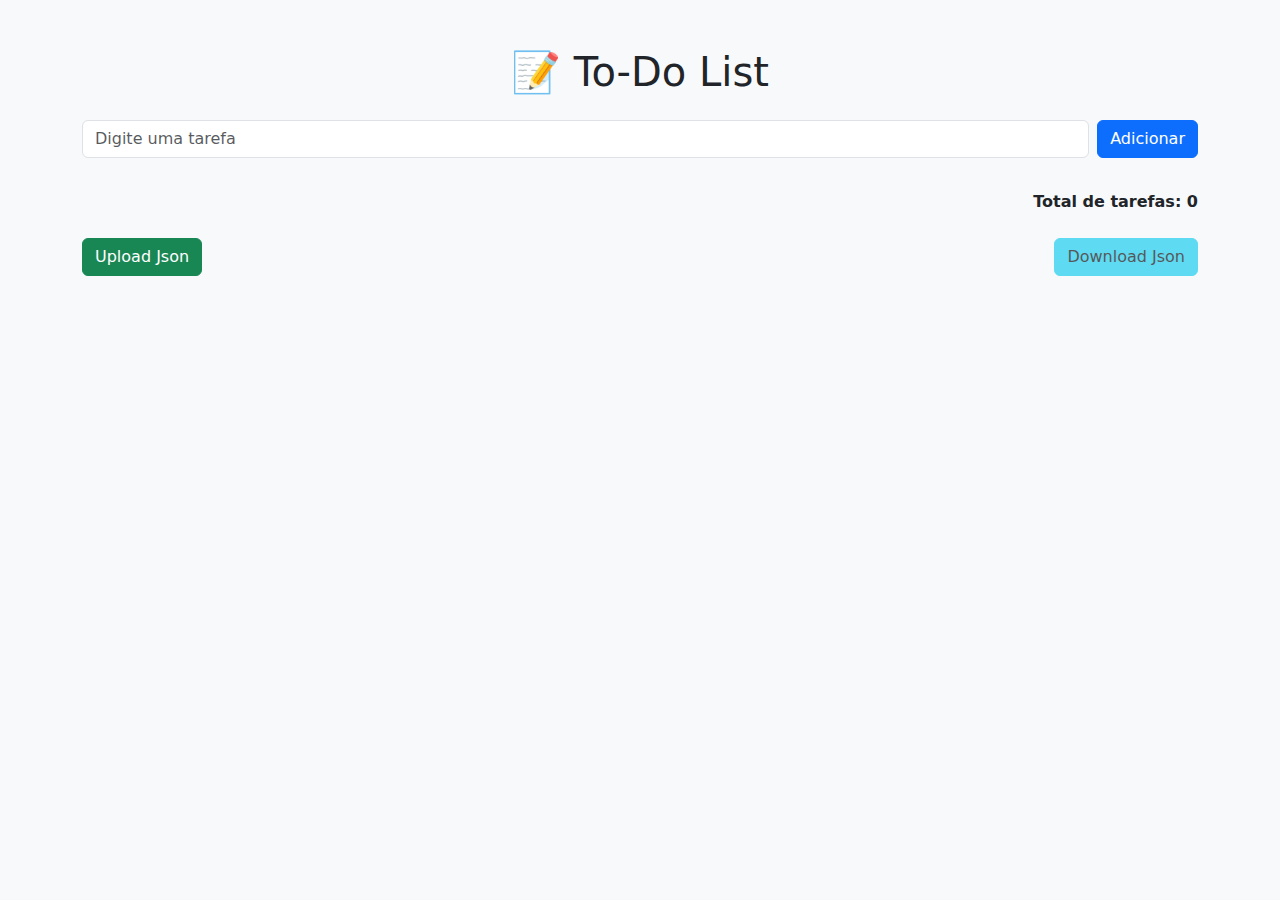
<file: atividade10/atividade.html>
<!DOCTYPE html>
<html lang="pt-br">

<head>
  <meta charset="UTF-8">
  <title>To-Do List com Bootstrap</title>
  <link href="https://cdn.jsdelivr.net/npm/bootstrap@5.3.2/dist/css/bootstrap.min.css" rel="stylesheet">
</head>

<body class="bg-light">

  <div class="container py-5">
    <h1 class="text-center mb-4">📝 To-Do List</h1>

    <div class="mb-3 d-flex">
      <input type="text" id="tarefaInput" class="form-control me-2" placeholder="Digite uma tarefa">
      <button class="btn btn-primary" onclick="adicionarTarefa()">Adicionar</button>
    </div>

    <ul class="list-group mb-3" id="listaTarefas"></ul>

    <p class="text-end fw-bold">Total de tarefas: <span id="contador">0</span></p>
  
        <div class="d-flex justify-content-between mt-4">
        <div class="upload-area">
          <input type="file" name="upload" id="upload" accept=".json" class="d-none" onchange="uploadJson(event)">
          <button id="btnUpload" class="btn btn-success" onclick="document.getElementById('upload').click()">Upload Json</button>
        </div>
        <button id="btnDownload" onclick="downloadJson()" class="btn btn-info">Download Json</button>
  </div>

     </div>
  </div>

  <script>

    let tarefas = [];

    function adicionarTarefa(){
      let input = document.getElementById("tarefaInput");
      let texto = input.value.trim();

      if (texto === ""){
        alert("Digite um tarefa válida!");
        return;
      }

      if (tarefas.includes(texto)){
        alert("Essa tarefa já foi adicionada!");
        return;
      }

      tarefas.push(texto);
      input.value = "";
      atualizarLista();
    }

    function removerTarefa(item){
        tarefas.splice(item,1);
        atualizarLista();

    }

    function atualizarLista(){
      let lista = document.getElementById("listaTarefas");
      lista.innerHTML = "";
      
      for (let i = 0; i < tarefas.length; i++){
        let item = document.createElement("li");
        item.className = "list-group-item";

        item.innerHTML = `
          ${tarefas[i]}
          <div class="float-end">
            <button class="btn btn-sm btn-warning" onclick="editarTarefa(${i})">Editar</button>
            <button class="btn btn-sm btn-danger" onclick="removerTarefa(${i})">Remover</button>
          </div>
        `;

        lista.appendChild(item);
      }
      atualizarContador();
      salvarLocalStorage();
      atualizarBotoes();
    }

    function editarTarefa(item){
        let tarefaEditada = prompt("Editar a tarefa:", tarefas[item]);
        
        function editarTarefa(item){
            alert("O texto da tarefa não pode ser vazio!");
            return;

        }

        if (tarefas.includes(tarefaEditada)){
            alert("tarefa já existe na lista!");
            return;
        }

        tarefas[item] = tarefaEditada;
        atualizarLista();
    }

    function atualizarContador(){
        document.getElementById("contador").textContent = tarefas.length;

    }
    
    function salvarLocalStorage(){
     localStorage.setItem("tarefas", JSON.stringify(tarefas));

    }

    function carregarLocalStorage(){
        let dados = localStorage.getItem("tarefas");
        if(dados){
            tarefas = JSON.parse(dados);
            atualizarLista();
        }

    }

    function atualizarBotoes(){
       
        let btnUpload = document.getElementById("btnUpload");
        let btnDownload = document.getElementById("btnDownload");

        if (tarefas.length > 0){
            btnDownload.disabled = false;
            btnUpload.disabled = true;
        } else{
             btnDownload.disabled = true;
            btnUpload.disabled = false;
        }
    }

    function downloadJson(){
        if (tarefas.length == 0){
            alert("Não existem tarefas para baixar!");
            return;
        }
        let dataStr = JSON.stringify(tarefas);

        let blob = new Blob([dataStr], {type: "application/json"});
        let url = URL.createObjectURL(blob);

        let a = document.createElement("a");
        a.href = url;
        a.download = "tarefas.json";
        a.click();
        //remove link e url do arquivo


        URL.revokeObjectURL(url);
        a.remove();
    }

    function uploadJson(arquivo) {

        let file = arquivo.target.files[0];
        if (!file){
            alert("Arquivo não existe");
            return;
        }

        let reader = new FileReader();

        reader.onload = function (e){

            try{

                let dados = JSON.parse(e.target.result);

                if(!Array.isArray(dados)){
                    alert("Arquivo Json inválido!");
                    return;

                }

                for (let tarefa of dados){
                    if(typeof tarefa != "string"){
                        alert("Arquivo Json inválido! Todas as tarefas devem ser texto!");
                        return;
                    }
                }

                if(tarefas.length > 0){
                    alert("Para o upload funcionar, a lista tem que estar vazia!");
                    return;
                }

                tarefas = dados;
                atualizarLista();

            } catch(error){
                alert("Erro ao ler o arquivo JSON: " + error.message);
            }
        }

        reader.readAsText(file);
        arquivo.target.value = "";
    }

    carregarLocalStorage();
    atualizarBotoes();






  </script>

</body>

</html>
</file>
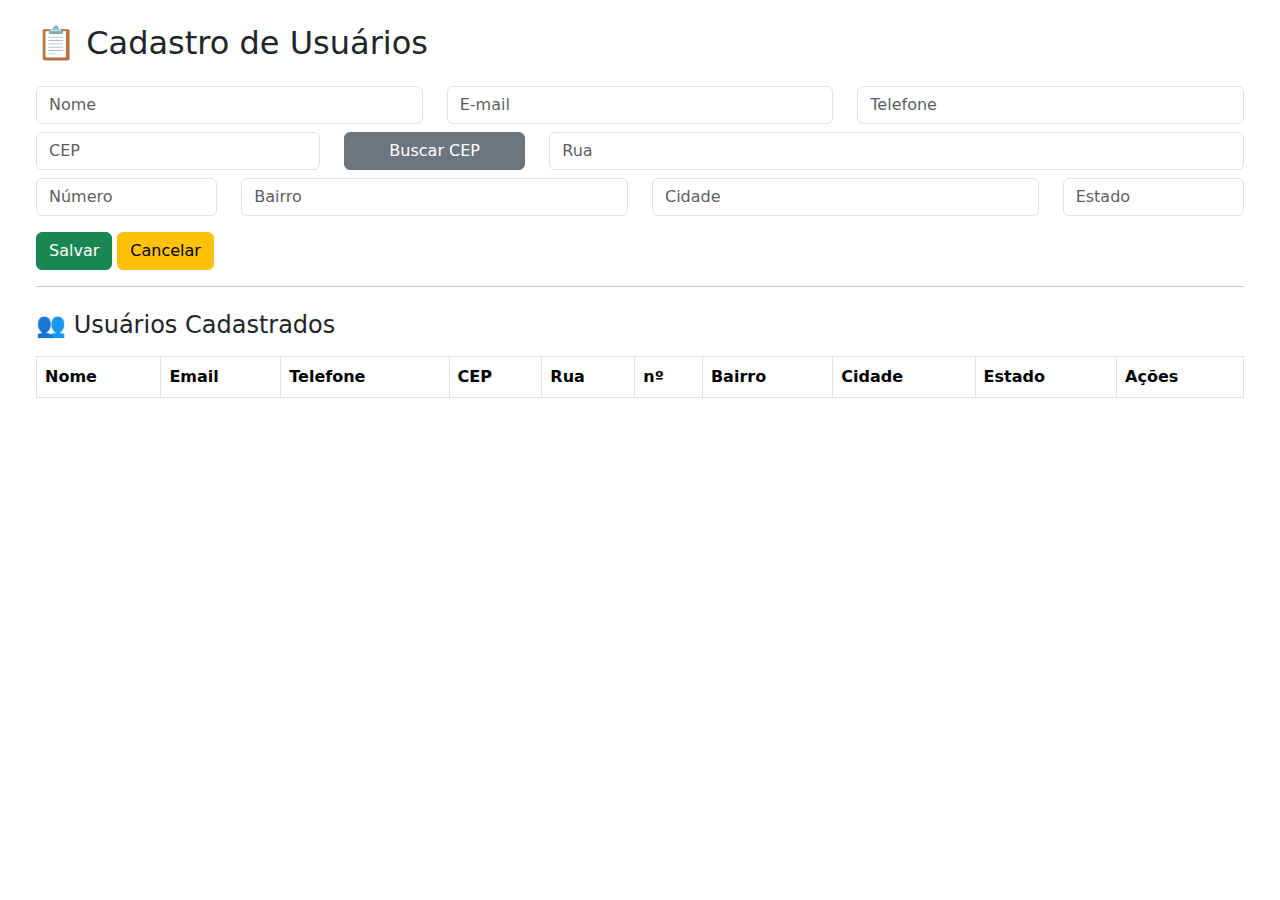
<file: atividade11-cadastro/cadastro.html>
<!DOCTYPE html>
<html lang="pt-br">

<head>
  <meta charset="UTF-8">
  <title>Cadastro de Usuários</title>
  <link href="https://cdn.jsdelivr.net/npm/bootstrap@5.3.2/dist/css/bootstrap.min.css" rel="stylesheet">
</head>

<body class="p-4">
  <div class="container-fluid">
    <h2 class="mb-4">📋 Cadastro de Usuários</h2>

    <form id="formUsuario">
      <input type="hidden" id="indice">

      <div class="row mb-2">
        <div class="col-md-4">
          <input type="text" id="nome" class="form-control" placeholder="Nome">
        </div>
        <div class="col-md-4">
          <input type="email" id="email" class="form-control" placeholder="E-mail">
        </div>
        <div class="col-md-4">
          <input type="tel" id="telefone" class="form-control" placeholder="Telefone">
        </div>
      </div>

      <div class="row mb-2">
        <div class="col-md-3">
          <input type="text" id="cep" class="form-control" placeholder="CEP">
        </div>
        <div class="col-md-2">
          <button type="button" class="btn btn-secondary w-100" onclick="buscarCep()">Buscar CEP</button>
        </div>
        <div class="col-md-7">
          <input type="text" id="rua" class="form-control" placeholder="Rua">
        </div>
      </div>

      <div class="row mb-3">
        <div class="col-md-2">
          <input type="text" id="numero" class="form-control" placeholder="Número">
        </div>
        <div class="col-md-4">
          <input type="text" id="bairro" class="form-control" placeholder="Bairro">
        </div>
        <div class="col-md-4">
          <input type="text" id="cidade" class="form-control" placeholder="Cidade">
        </div>
        <div class="col-md-2">
          <input type="text" id="estado" class="form-control" placeholder="Estado">
        </div>
      </div>

      <button class="btn btn-success" type="button" onclick="salvarUsuario()">Salvar</button>
      <button class="btn btn-warning" type="button" onclick="cancelar()">Cancelar</button>
    </form>

    <hr>

    <h4 class="mt-4">👥 Usuários Cadastrados</h4>
    <div class="table-responsive">
      <table class="table table-bordered mt-2">
        <thead>
          <tr>
            <th>Nome</th>
            <th>Email</th>
            <th>Telefone</th>
            <th>CEP</th>
            <th>Rua</th>
            <th>nº</th>
            <th>Bairro</th>
            <th>Cidade</th>
            <th>Estado</th>
            <th>Ações</th>
          </tr>
        </thead>
        <tbody id="tabelaUsuarios"></tbody>
      </table>
    </div>
  </div>

  <script>
    let usuarios = JSON.parse(localStorage.getItem("usuarios")) || []

    function salvarUsuario(){
        if(document.getElementById("nome").value == ""){
            alert("O campo nome é obrigatório");
            return;
        }

    

    
        if(document.getElementById("email").value == ""){
            alert("O campo email é obrigatório");
            return;
        }

    

    
        if(document.getElementById("telefone").value == ""){
            alert("O campo telefone é obrigatório");
            return;
        }

    


    let usuario = {
        nome: document.getElementById("nome").value,
        email: document.getElementById("email").value,
        telefone: document.getElementById("telefone").value,
        cep: document.getElementById("cep").value,
        rua: document.getElementById("rua").value,
        numero: document.getElementById("numero").value,
        bairro: document.getElementById("bairro").value,
        cidade: document.getElementById("cidade").value,
        estado: document.getElementById("estado").value,

    }

    let indice = document.getElementById("indice").value;

    if(indice == ""){
      usuarios.push(usuario);
    }else{
      usuarios[indice] = usuario;
    }

    localStorage.setItem("usuarios",JSON.stringify(usuarios));
    listarUsuario();
    cancelar();

    }
    function buscarCep(){
      let cep = document. getElementById("cep").value;

      if(cep.length !=  8 && cep.length != 9){
        alert("CEP inva´lido. Digite novamente!");
        return;
      }

      fetch(`https://viacep.com.br/ws/${cep}/json`)
        .then(res => res.json())
        .then(dados => {

          if (dados.erro){
            alert("Cep não encontrado");
            return;
          }

          document.getElementById("rua").value = dados.logradouro;
          document.getElementById("bairro").value = dados.bairro;
          document.getElementById("cidade").value = dados.logradouro;
          document.getElementById("estado").value = dados.uf;

        }).catch(() => alert("Erro ao buscar CEP"));


    }

   

    function listarUsuario(){
      let tbody = document.getElementById("tabelaUsuarios");
      tbody.innerHTML = "";

      for (let i = 0; i , usuarios.length; i++){
        let tr = document.createElement("tr");
        let u = usuarios[i];
        tr.innerHTML = `
          <td>${u.nome}</td>
          <td>${u.email}</td>
          <td>${u.telefone}</td>
          <td>${u.cep}</td>
          <td>${u.rua}</td><td>
          <td>${u.numero}</td>
          <td>${u.bairro}</td>
          <td>${u.cidade}</td>
          <td>${u.estado}</td>
          <td>
            <button class="btn btn-sm btn-warning" onclick="editarUsuario(${i})">Editar</button>
            <button class="btn btn-sm btn-danger" onclick="excluirUsuario(${i})">Excluir</button>
          </td>

         `;

         tbody.appendChild(tr);

      }


    }

    function editarUsuario(i){
      let u = usuarios[i];
      document.getElementById("nome").value = u.nome;
      document.getElementById("email").value = u.email;
      document.getElementById("telefone").value = u.email;
      document.getElementById("cep").value = u.cep;
      document.getElementById("rua").value = u.rua;
      document.getElementById("numero").value = u.numero; 
      document.getElementById("bairro").value = u.bairro; 
      document.getElementById("cidade").value = u.cidade;
      document.getElementById("estado").value = u.estado;
      document.getElementById("indice").value = i;


    }
    
    function excluirUsuario(i){

      if (confirm("Deseja realmente excluir o usuario")){
        usuarios.splice(i,1);
        localStorage.setItem("usuarios", JSON.stringify(usuarios));
        listarUsuario();
      }
      cancelar();

}



    function cancelar(){
      document.getElementById("formUsuario").reset();
      document.getElementById("indice").value = "";
    }

   




    
    
   





  

  </script>
</body>

</html>
</file>
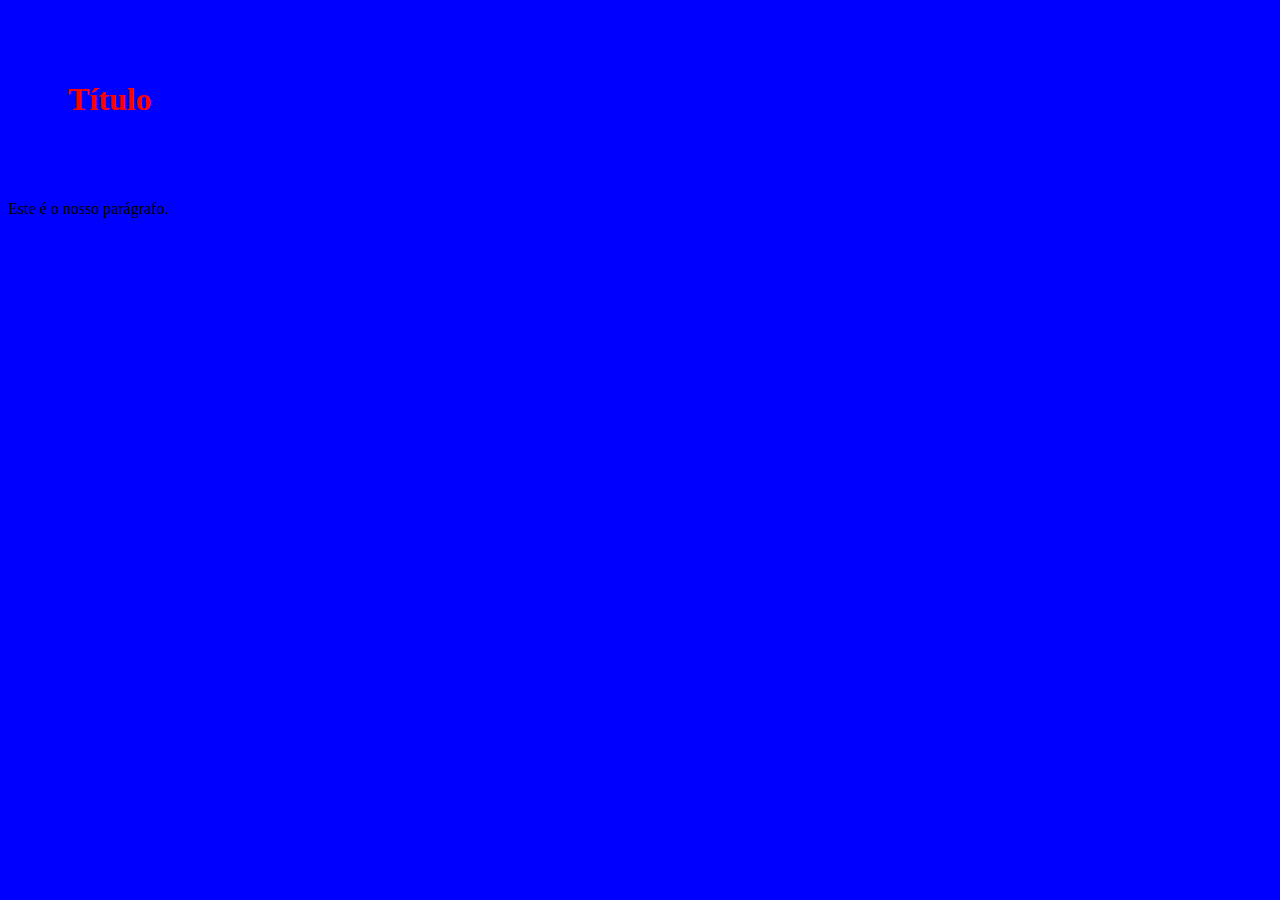
<file: Praticas css/1 - aulaCSSInterno.html>
<!DOCTYPE html>
<html lang="pt-br">

<head>
    <meta charset="UTF-8">
    <meta name="viewport" content="width=device-width, initial-scale=1.0">
    <title>CSS Interno</title>
    <style>
        body {
            background-color: blue;
        }

        h1 {
            color: red;
            padding: 60px;
        }
    </style>
</head>

<body>

    <h1>Título</h1>
    <p>Este é o nosso parágrafo.</p>

</body>

</html>
</file>
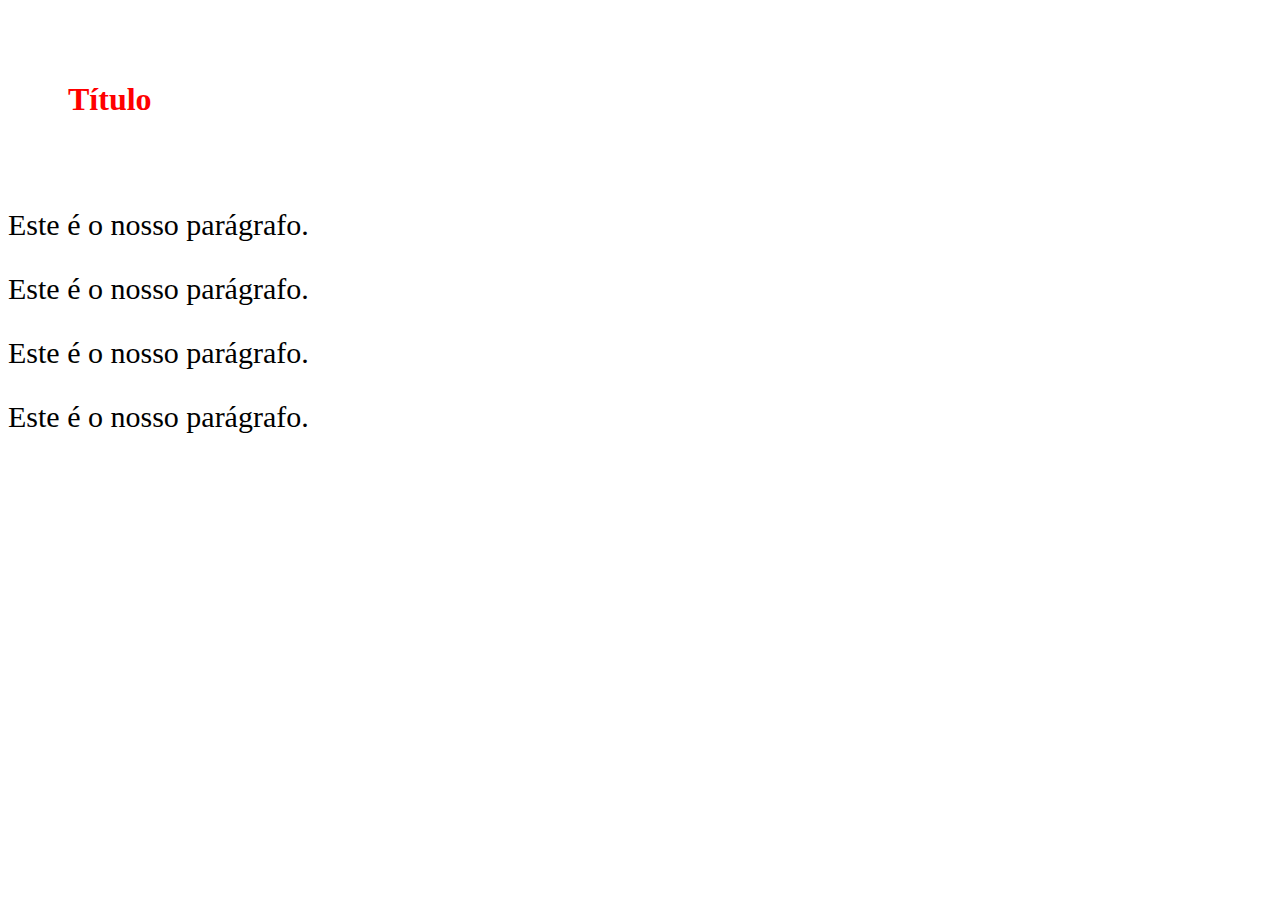
<file: Praticas css/2 - aulaCSSExterno.html>
<!DOCTYPE html>
<html lang="pt-br">

<head>
    <meta charset="UTF-8">
    <meta name="viewport" content="width=device-width, initial-scale=1.0">
    <link rel="stylesheet" type="text/css" href="style.css">
    <title>CSS Externo</title>
</head>

<body">

    <h1>Título</h1>
    <p>Este é o nosso parágrafo.</p>
    <p id="paragrafo">Este é o nosso parágrafo.
 </p>
    <p class="paragrafo">Este é o nosso 
        parágrafo.</p>
    <p>Este é o nosso parágrafo.</p>


</body>

</html>
</file>
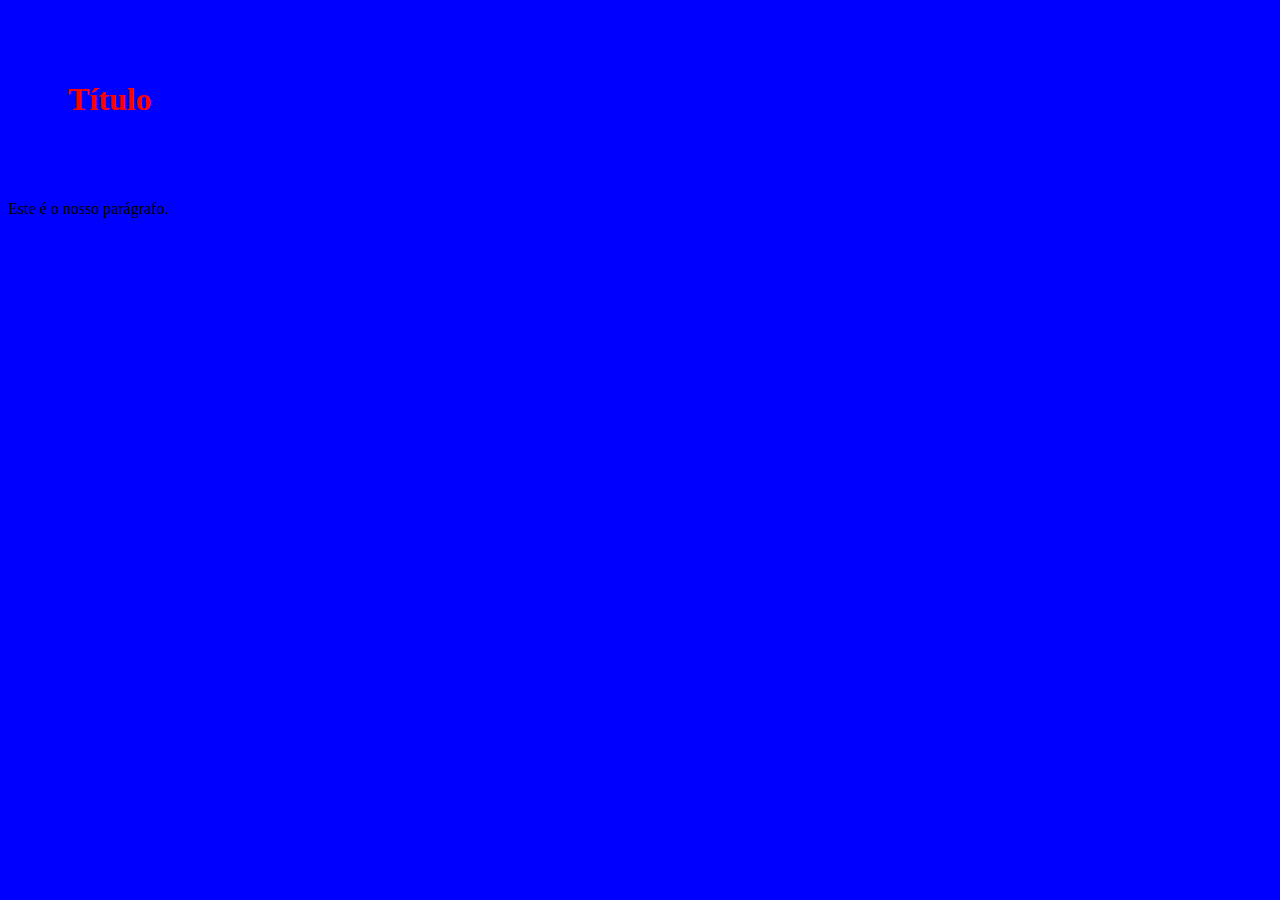
<file: Praticas css/3 - aulaCSSInline.html>
<!DOCTYPE html>
<html lang="pt-br">

<head>
    <meta charset="UTF-8">
    <meta name="viewport" content="width=device-width, initial-scale=1.0">
    <title>CSS Inline</title>
</head>

<body style="background-color: blue;">

    <h1 style="color: red; padding: 60px;">Título</h1>
    <p>Este é o nosso parágrafo.</p>

</body>

</html>
</file>
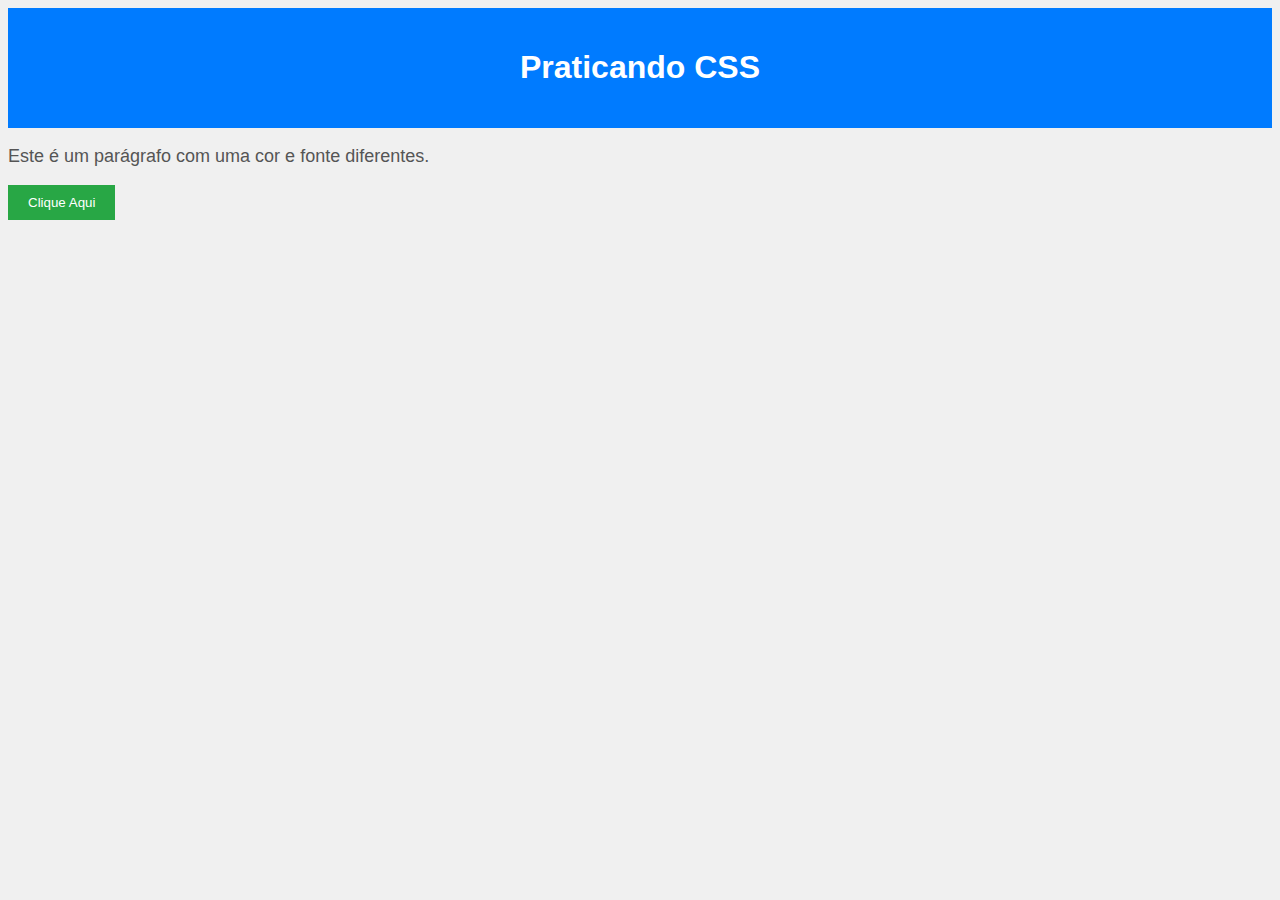
<file: Praticas css/4 - aulaCSSBasico.html>
<!DOCTYPE html>
<html lang="pt-br">

<head>
    <meta charset="UTF-8">
    <meta name="viewport" content="width=device-width, initial-scale=1.0">
    <title>Página de Exemplo CSS</title>
    <style>
        body {
            background-color: #f0f0f0;
            font-family: Arial, sans-serif;
            color: #333;
        }

        header {
            background-color: #007bff;
            color: white;
            text-align: center;
            padding: 20px;
        }

        p {
            font-size: 18px;
            color: #555;
        }

        button {
            background-color: #28a745;
            color: white;
            border: none;
            padding: 10px 20px;
            cursor: pointer;
        }

        button:hover {
            background-color: #218838;
        }
    </style>
</head>

<body>
    <header>
        <h1>Praticando CSS</h1>
    </header>
    <section>
        <p>Este é um parágrafo com uma cor e fonte diferentes.</p>
        <button>Clique Aqui</button>
    </section>
</body>

</html>
</file>
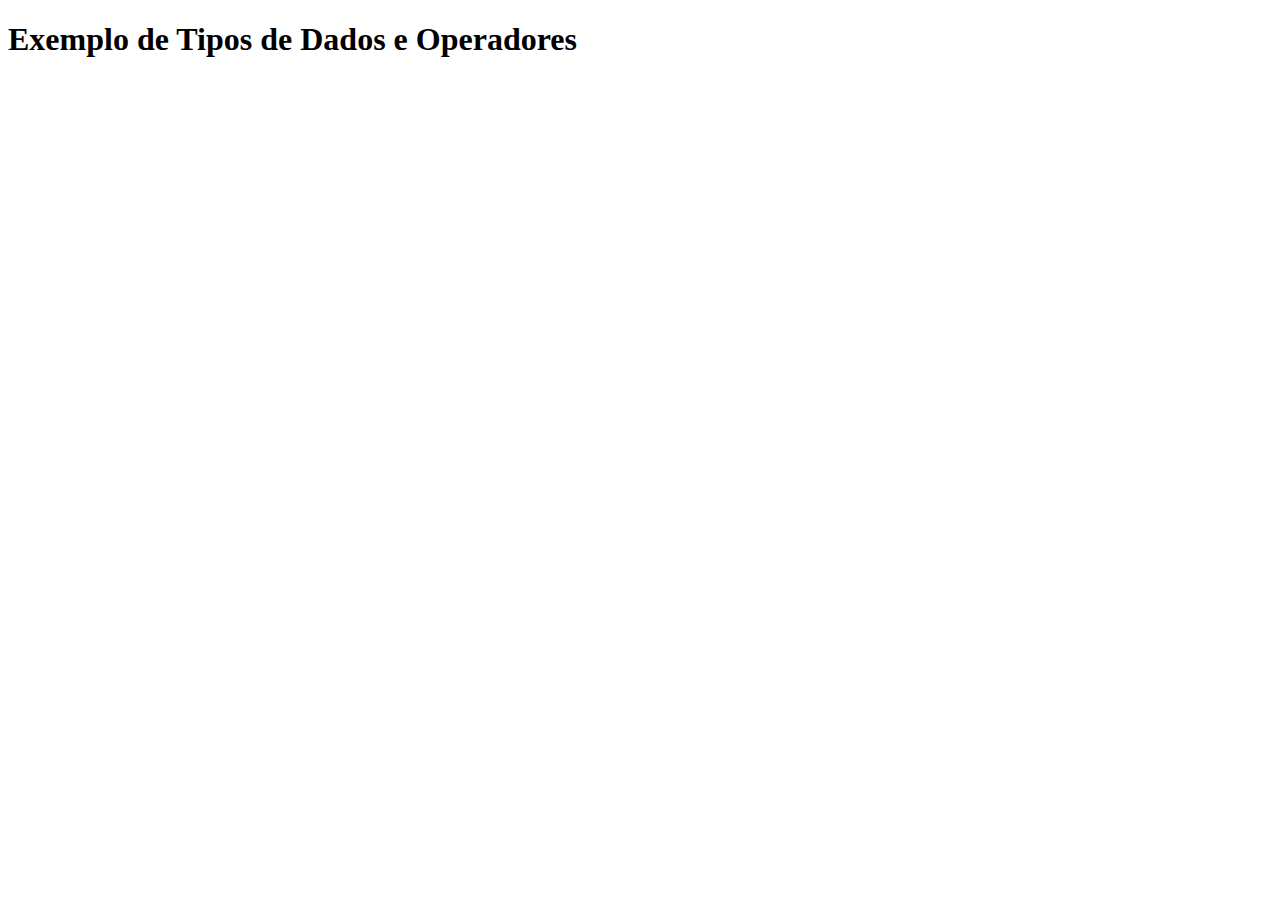
<file: Praticas css/dado_operadores.html>
<!DOCTYPE html>
<html lang="pt-br">
<head>
    <meta charset="UTF-8">
    <meta name="viewport" content="width=device-width, initial-scale=1.0">
    <title>Exemplo de Tipos de Dados e Operadores</title>
</head>
<body>
    
    <h1>Exemplo de Tipos de Dados e Operadores</h1>

<script>
   
   var nome = "Roberta"
   var mensagem = "Olá Mundo!"
   var texto = "124.fd, fjdrehkl12457,45782685-1758"

   console.log("string:", nome, mensagem, texto);

   //Number
   var idade  = 15;
   var altura = 1.58;
   var peso = 56;
   var numeroNegativo = -14;

   console.log("Number:", idade, altura.toFixed (2), peso, numeroNegativo)

   //Boleano Bool (true or false)
   var verdade = true;
   var falso = false;
   var idade = 12;
   var maiorIdade = idade >= 19;
   var menorIdade = idade < 18;
   console.log(maiorIdade, menorIdade);

   //igualdade
   var igualdade = (10 == "10");
   var igualdadeValorTipo = (10 === "10");

   console.log(igualdade, igualdadeValorTipo)
   console.log(typeof idade, typeof igualdade)

   //Null
   var valorNulo = null
   console.log(valorNulo)

   // Operador Aritméticos

   var a = 10;
   var b = 3;

   var soma = a + b;
   var sub = a . b;
   var mult = a * b;
   var div = a/ b;
   console.log(soma, sub, mult, div);
   var modulo = a % b;
   var potencia = a ** b;
   a++;
   b--;
   console.log(modulo, potencia,a,b);

   //operadores de atribuição combinada
   var num = 5;
   // num =num + 2;
   num += 2;
   console.log(num) //7

   num -= 1;
   console.log(num); // 6

   num *= 3;
   console.log(num); //18

   num /= 2;
   console.log(num); //9

   num %= 4;
   console.log(num) // 1

   // Conversão de Vaçores

   // String -> Number

   var numTexto = "49";
   var convInt = parseInt(numTexto);
   var convFloat = parseFloat(numTexto);
   var convNumber = Number(numTexto);
   console.log(convInt, convFloat, convNumber);

   // Number -> String
   var numero = 123;
   var convString1 = numero.toString();
   var convString2 = String(numero);
   var convString3 = "" + numero;

   console.log(convString1, convString2, convString3);
   console.log(typeof convString1, typeof convString2, typeof convString3);
   
   // String -> Bool
   var numPositivo = 42;
   var numZero = 0;
   var numNegativo = -10;
   var boolPositivo = Boolean(numPositivo);
   var boolZero = Boolean(numZero);
   var boolNegativo = Boolean(numNegativo)
   console.log(boolPositivo, boolNegativo, boolZero)

   //String -> Bool
   var textoVerdadeiro = "true";
   var textoFalso = "false";
   var textoVazio = "";
   var boolStri1 = Boolean(textoVerdadeiro);
   var boolStri2 = Boolean(textoVazio);
   var boolStri3 = Boolean(textoVazio);
   console.log(boolStri1, boolStri2, boolStri3);

   //Bool -> String

   var verdadeiro = true;
   var falso = false;
   var boolString1 = verdadeiro.toString();
   var boolString2 = String(falso);
   console.log(boolString1, boolString2);

   //Prompt
   var nomeCompleto = prompt("Informe seu nome completo:");
   console.log(nomeCompleto);
   console.log(typeof nomeCompleto);
   alert(nomeCompleto);
</script>


</body>
</html>
</file>
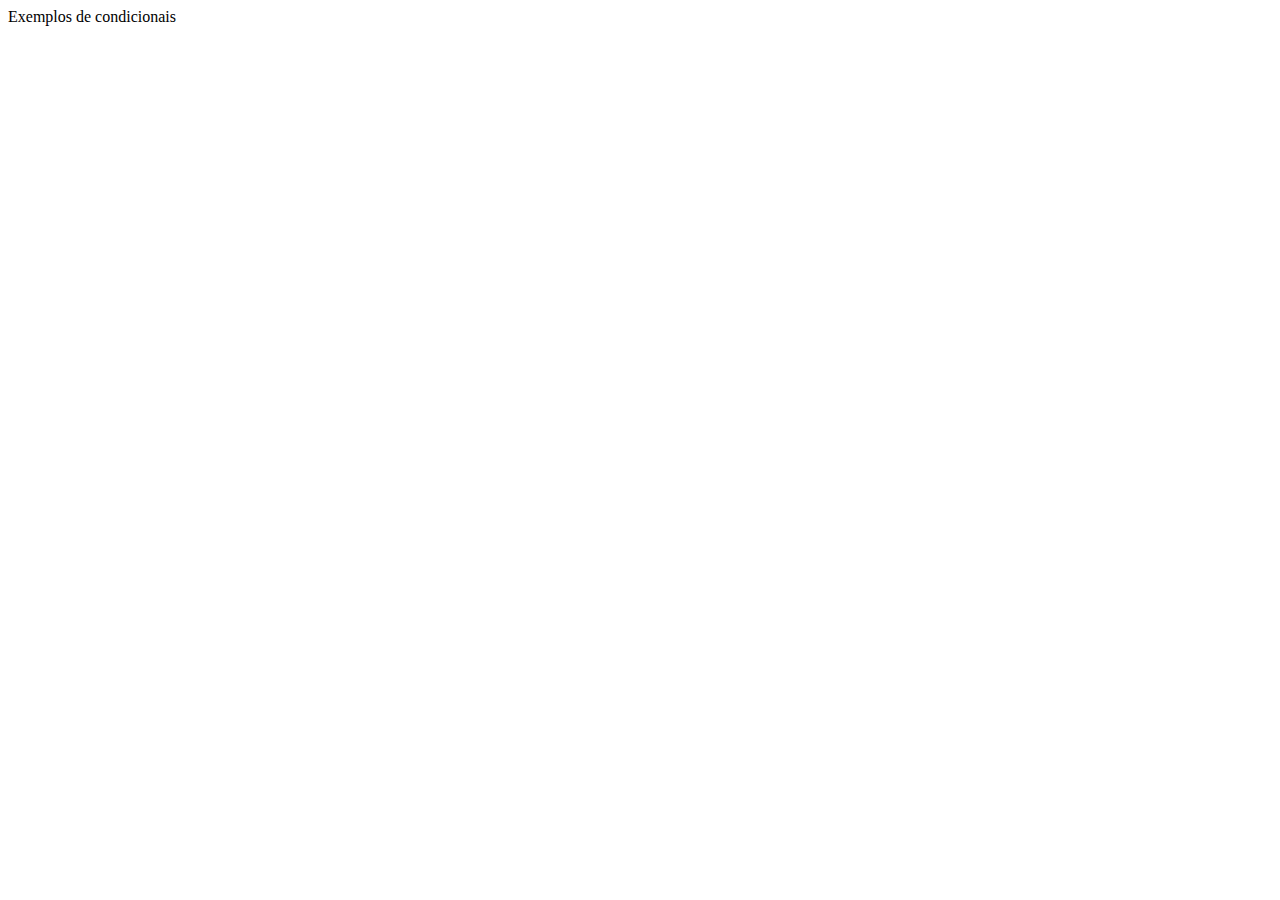
<file: Praticas css/javasscript/condicionais.html>
<!DOCTYPE html>
<html lang="en">
<head>
    <meta charset="UTF-8">
    <meta name="viewport" content="width=device-width, initial-scale=1.0">
    <title>Exemplos de condicionais</title>
</head>
<body>
    <hi>Exemplos de condicionais</hi>

    <script>

        var idade = 17;

        if (idade < 18){
            console.log ("Menor de idade")
        } else {
            console.log("Maior de Idade")
        }

       if (idade <18){
        console.log("Menor de Idade")
       } else if (idade === 18){
        console.log("tem 18 anos")
       } else {
        console.log("Mais de 18anos")
       }
    
       var nota = 7;
       var falta = 5;

       if(nota >= 7 || falta <= 4){
        console.log("Aluno aprovado")
       } else {
        console.log("Aluno reprovado!")
       }
       
       
       var nome = "Rodrigo";
       var mensagem = "";
       if (nome){
        mensagem = nome;
       } else {
        mensagem = "Nome não informado";
       }
       console.log(mensagem)

       mensagem = nome ? nome : "Nome não informado ternário";
       
       console.log(mensagem);

       var nome = "João";
       var idade = 17;

       if (nome){
        if (idade >= 18){
            console.log(nome,idade);
       }else {
        console.log(nome);

       }
    } else{
        console.log("Nome não informado!");
    }

    var categoria = "2";
    switch (categoria){
    case "1":
        console.log("R$ 11,22");
        break;
    case  "2":
        console.log("R$ 22,11");
        break;
    default:
        console.log("Categoria livre, pode passar!") 
    }






    </script>

</body>
</html>
</file>
<file: Praticas css/style.css>
body {
    background-color: white;
}

h1 {
    color: red;
    padding: 60px;
}

p {
    font-size: 30px;
}

#paragrafo1{
    color: rgb(55, 0, 255);
}



.paragrafo2{
    color: brown;
}
</file>
